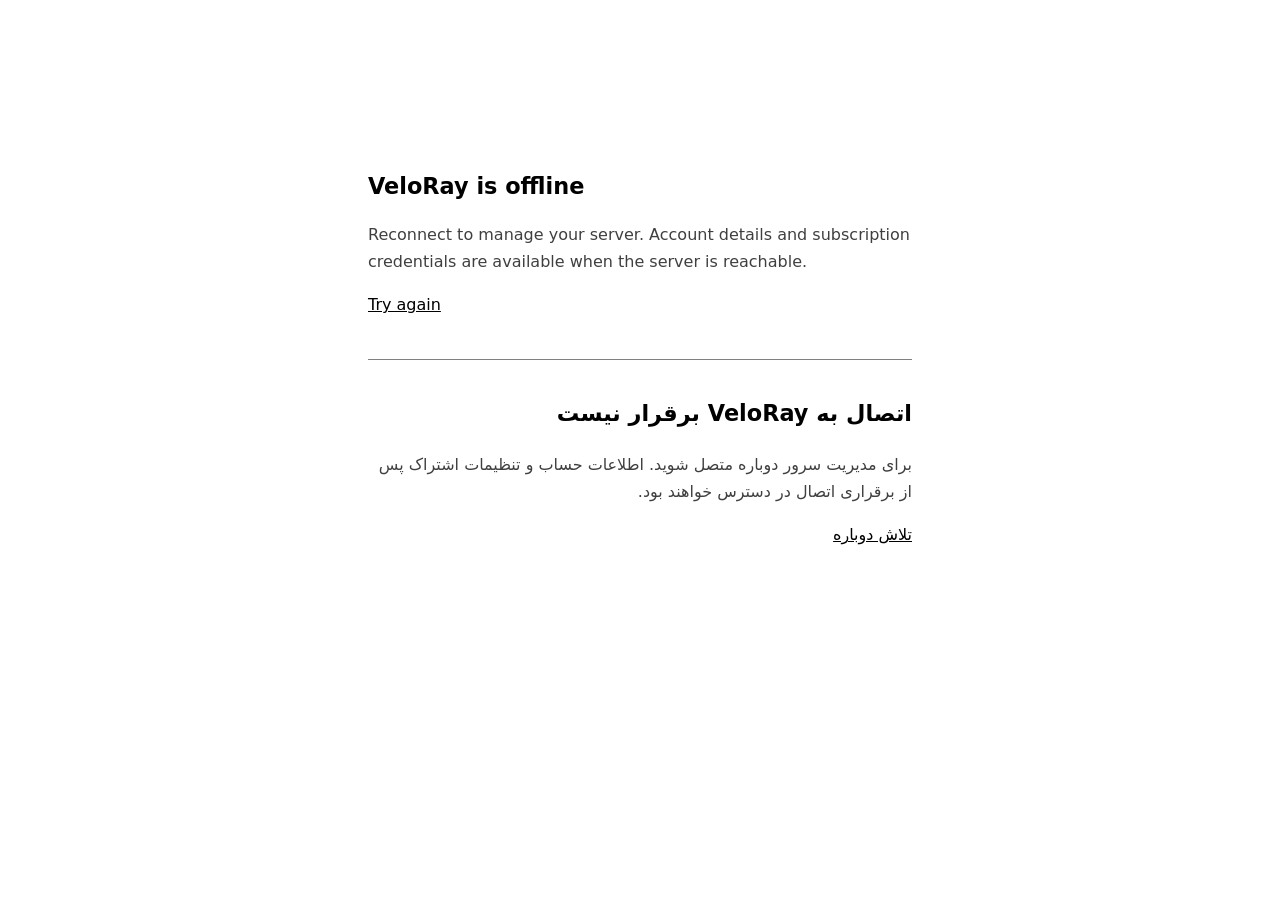
<file: frontend/public/offline.html>
<!doctype html>
<html lang="en"><head><meta charset="utf-8"><meta name="viewport" content="width=device-width,initial-scale=1"><meta name="color-scheme" content="light dark"><title>VeloRay · Offline</title><style>body{font:16px/1.7 system-ui,sans-serif;margin:0;padding:2rem;color:CanvasText;background:Canvas}main{max-width:34rem;margin:15vh auto}h1{font-size:1.4rem}p{opacity:.75}a{color:inherit}section{margin-top:2.5rem;border-top:1px solid GrayText;padding-top:1rem}</style></head><body><main><h1>VeloRay is offline</h1><p>Reconnect to manage your server. Account details and subscription credentials are available when the server is reachable.</p><a href="/dashboard">Try again</a><section lang="fa" dir="rtl"><h1>اتصال به VeloRay برقرار نیست</h1><p>برای مدیریت سرور دوباره متصل شوید. اطلاعات حساب و تنظیمات اشتراک پس از برقراری اتصال در دسترس خواهند بود.</p><a href="/dashboard">تلاش دوباره</a></section></main></body></html>
</file>
